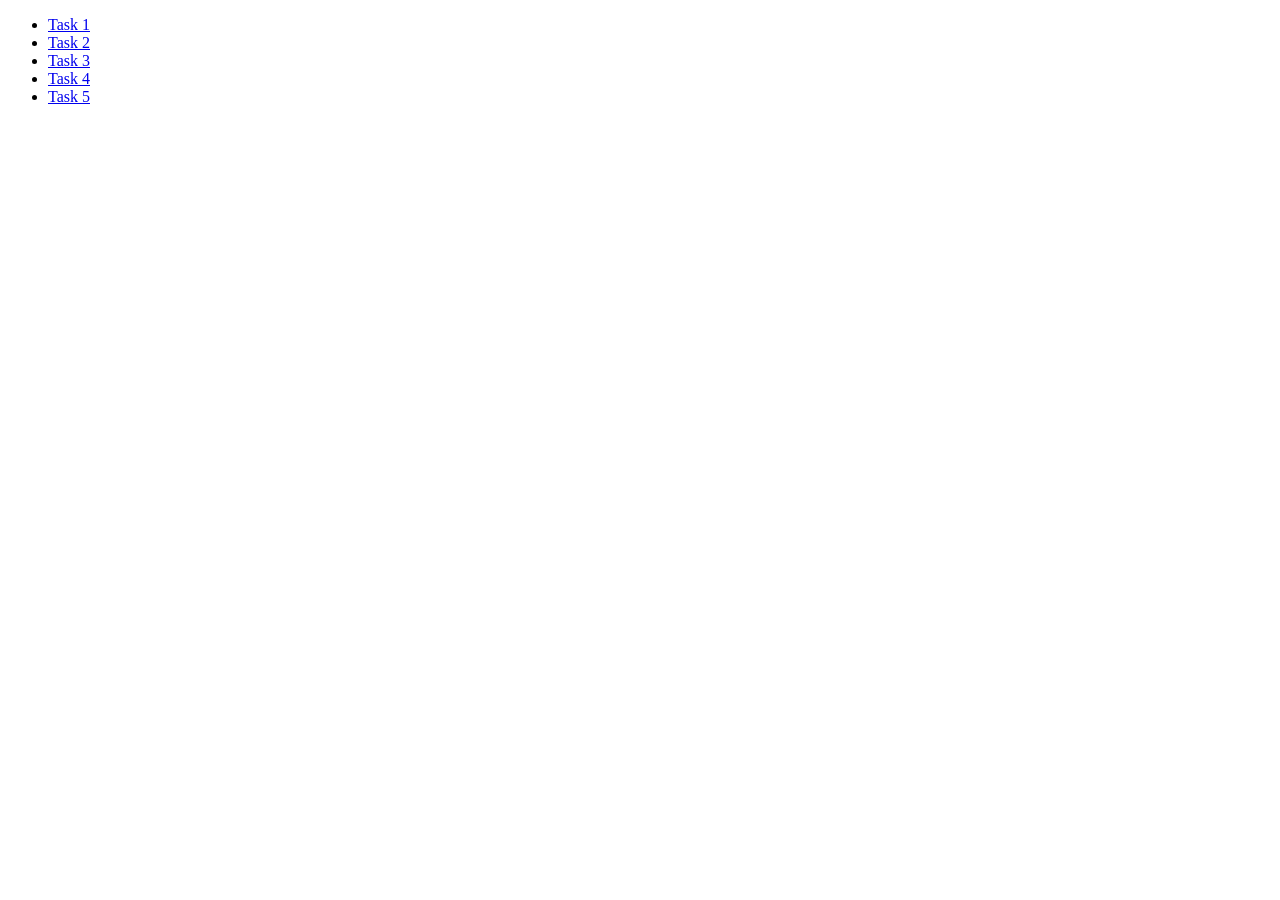
<file: index.html>
<!DOCTYPE html>
<html lang="en">
<head>
    <meta charset="UTF-8">
    <meta name="viewport" content="width=device-width, initial-scale=1.0">
    <title>Homework 7</title>
</head>
<body>
    <ul>
        <li><a href="task-1.html">Task 1</a></li>
        <li><a href="task-2.html">Task 2</a></li>
        <li><a href="task-3.html">Task 3</a></li>
        <li><a href="task-4.html">Task 4</a></li>
        <li><a href="task-5.html">Task 5</a></li>
    </ul>
</body>
</html>
</file>
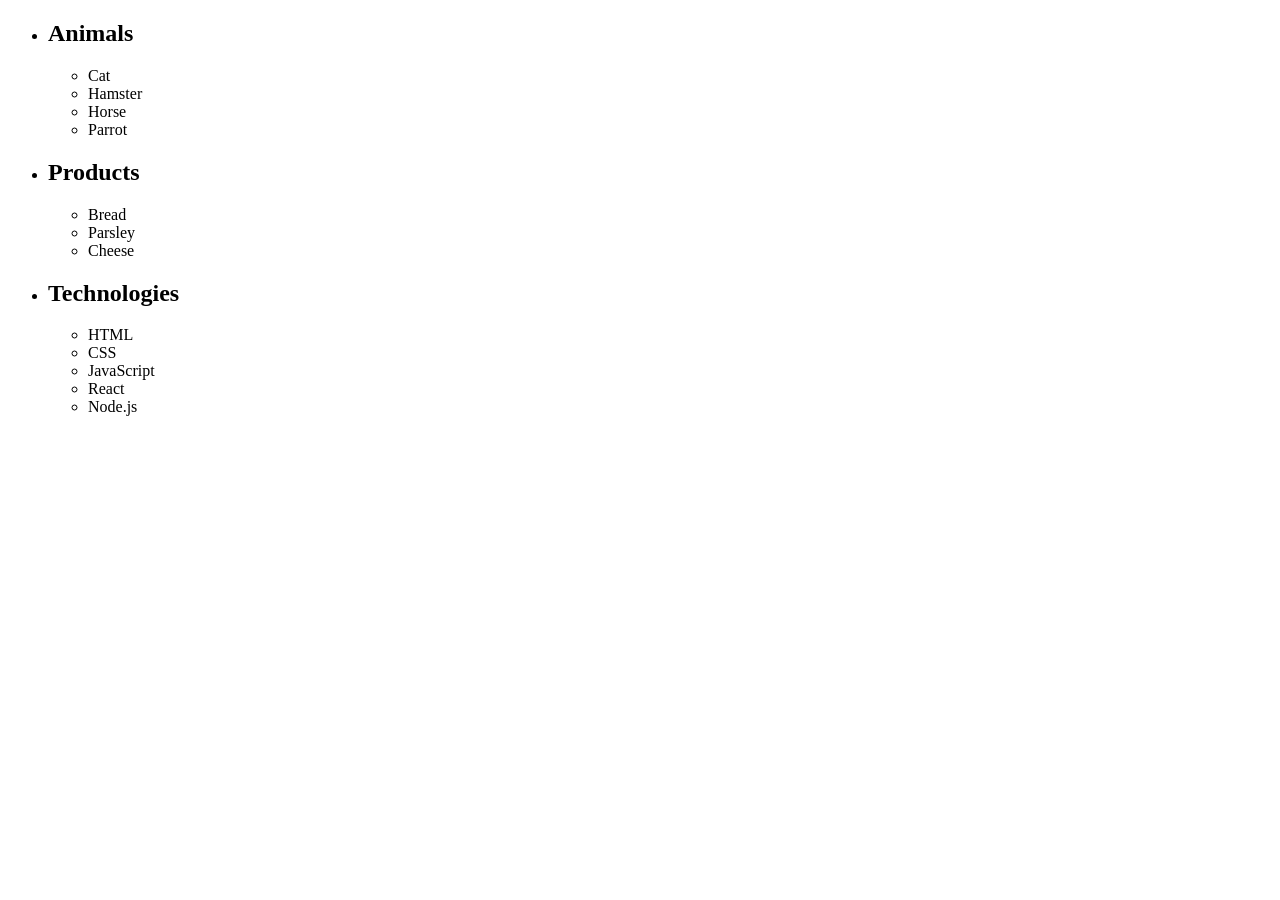
<file: task-1.html>
<!DOCTYPE html>
<html lang="en">
<head>
    <meta charset="UTF-8">
    <meta name="viewport" content="width=device-width, initial-scale=1.0">
    <title>Task 1</title>
    <link rel="stylesheet" href="styles.css">
</head>
<body>
    <ul id="categories">
        <li class="item">
            <h2>Animals</h2>
            <ul>
                <li>Cat</li>
                <li>Hamster</li>
                <li>Horse</li>
                <li>Parrot</li>
            </ul>
        </li>
        <li class="item">
            <h2>Products</h2>
            <ul>
                <li>Bread</li>
                <li>Parsley</li>
                <li>Cheese</li>
            </ul>
        </li>
        <li class="item">
            <h2>Technologies</h2>
            <ul>
                <li>HTML</li>
                <li>CSS</li>
                <li>JavaScript</li>
                <li>React</li>
                <li>Node.js</li>
            </ul>
        </li>
    </ul>
    <script src="./js/task-1.js"></script>
</body>
</html>
</file>
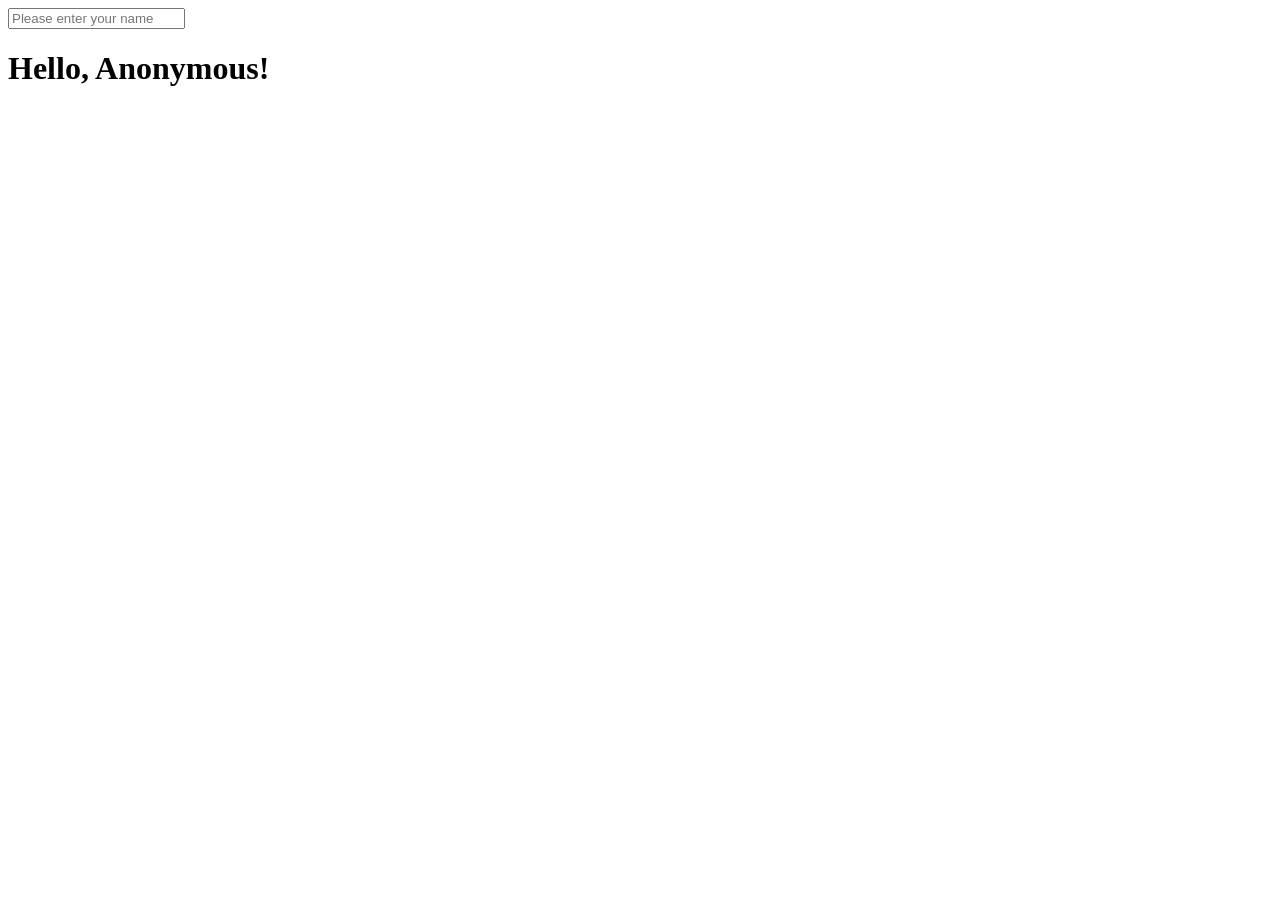
<file: task-3.html>
<!DOCTYPE html>
<html lang="en">
<head>
    <meta charset="UTF-8">
    <meta name="viewport" content="width=device-width, initial-scale=1.0">
    <title>Task 3</title>
    <link rel="stylesheet" href="styles.css">
</head>
<body>
    <input type="text" id="name-input" placeholder="Please enter your name">
    <h1>Hello, <span id="name-output">Anonymous</span>!</h1>
    <script src="./js/task-3.js"></script>
</body>
</html>
</file>
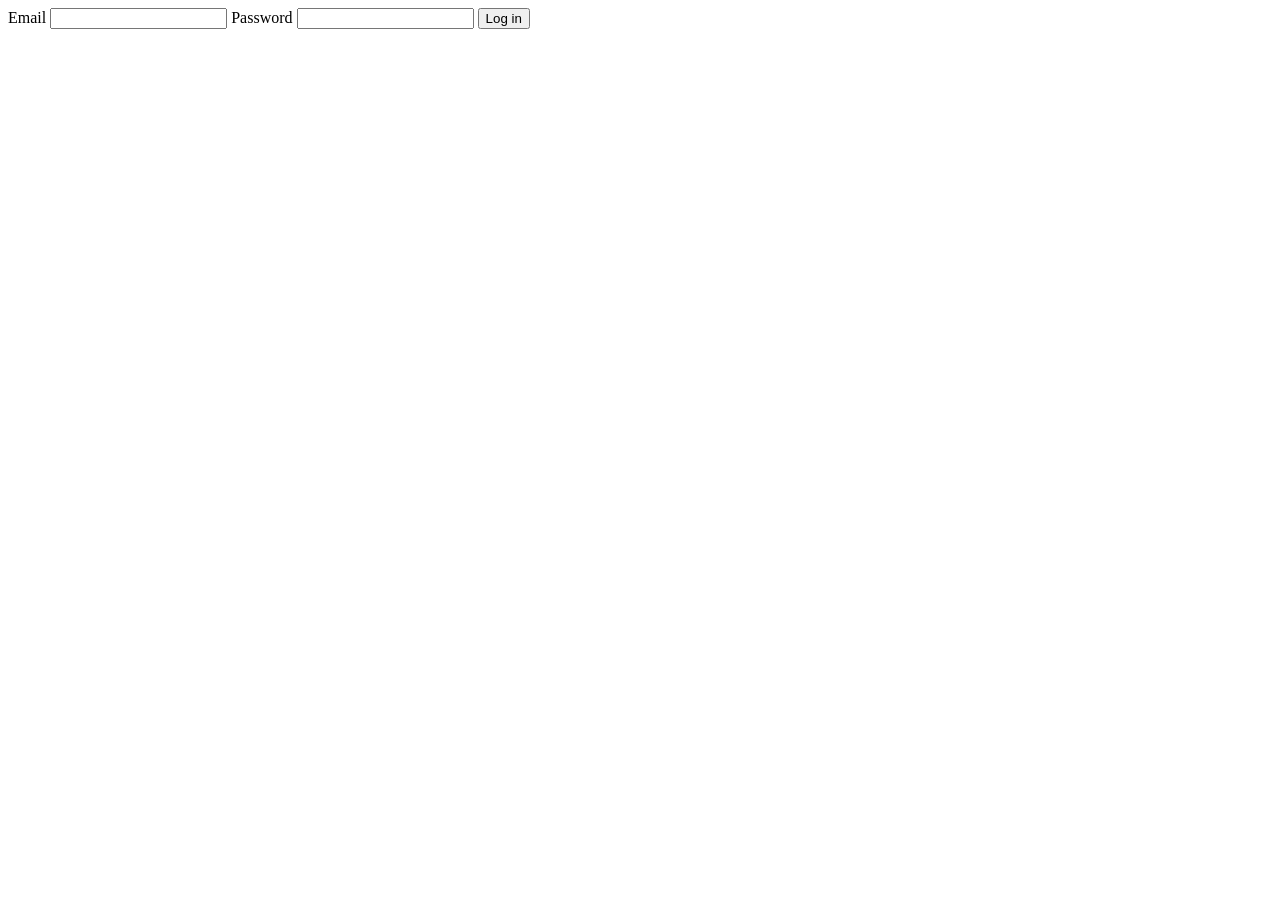
<file: task-4.html>
<!DOCTYPE html>
<html lang="en">
<head>
    <meta charset="UTF-8">
    <meta name="viewport" content="width=device-width, initial-scale=1.0">
    <title>Task 4</title>
    <link rel="stylesheet" href="styles.css">
</head>
<body>
    <form class="login-form">
        <label>
            Email
            <input type="email" name="email" />
        </label>
        <label>
            Password
            <input type="password" name="password" />
        </label>
        <button type="submit">Log in</button>
    </form>
    <script src="./js/task-4.js"></script>
</body>
</html>
</file>
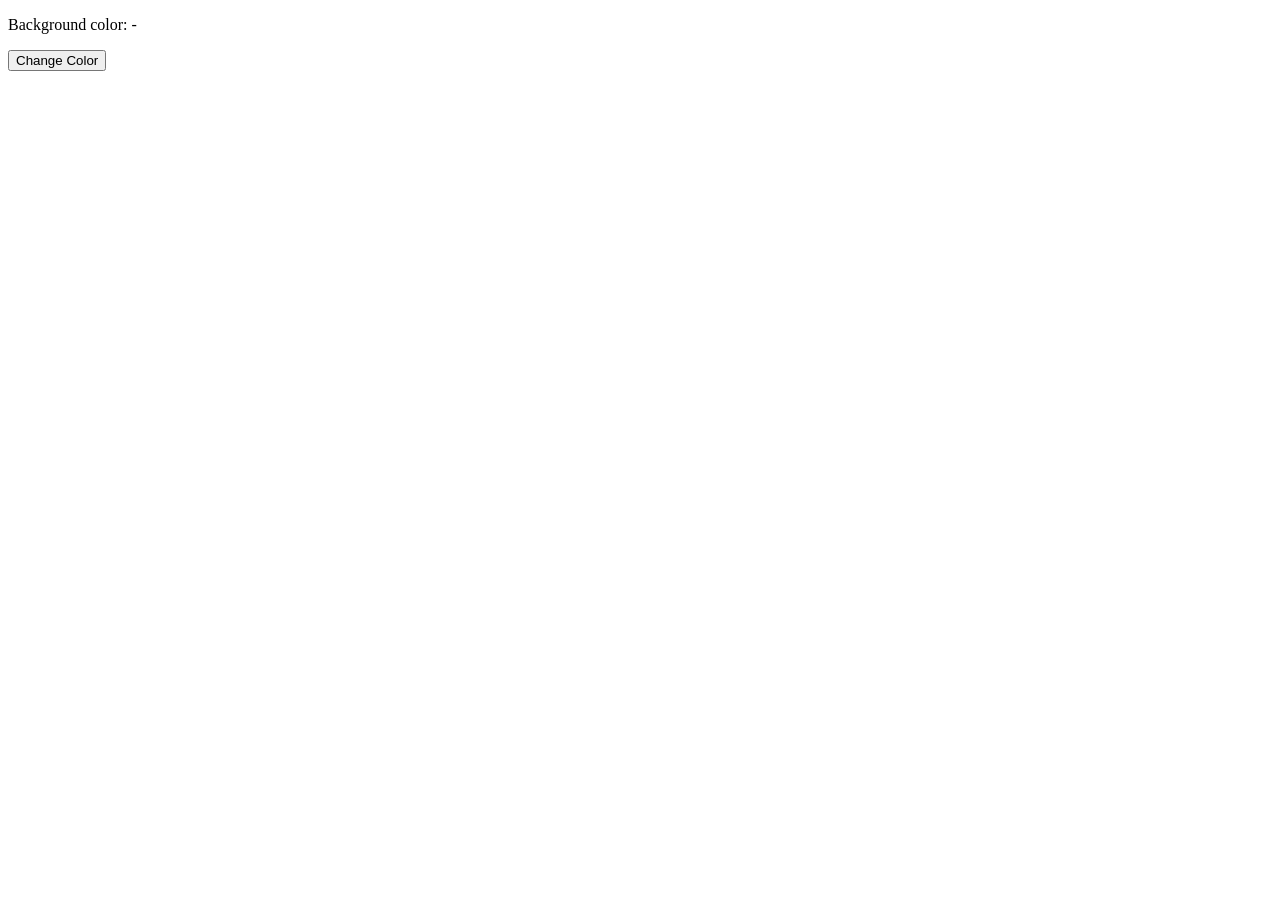
<file: task-5.html>
<!DOCTYPE html>
<html lang="en">
<head>
    <meta charset="UTF-8">
    <meta name="viewport" content="width=device-width, initial-scale=1.0">
    <title>Task 5</title>
    <link rel="stylesheet" href="styles.css">
</head>
<body>
    <div class="widget">
        <p>Background color: <span class="color">-</span></p>
        <button type="button" class="change-color">Change Color</button>
    </div>
    <script src="./js/task-5.js"></script>
</body>
</html>
</file>
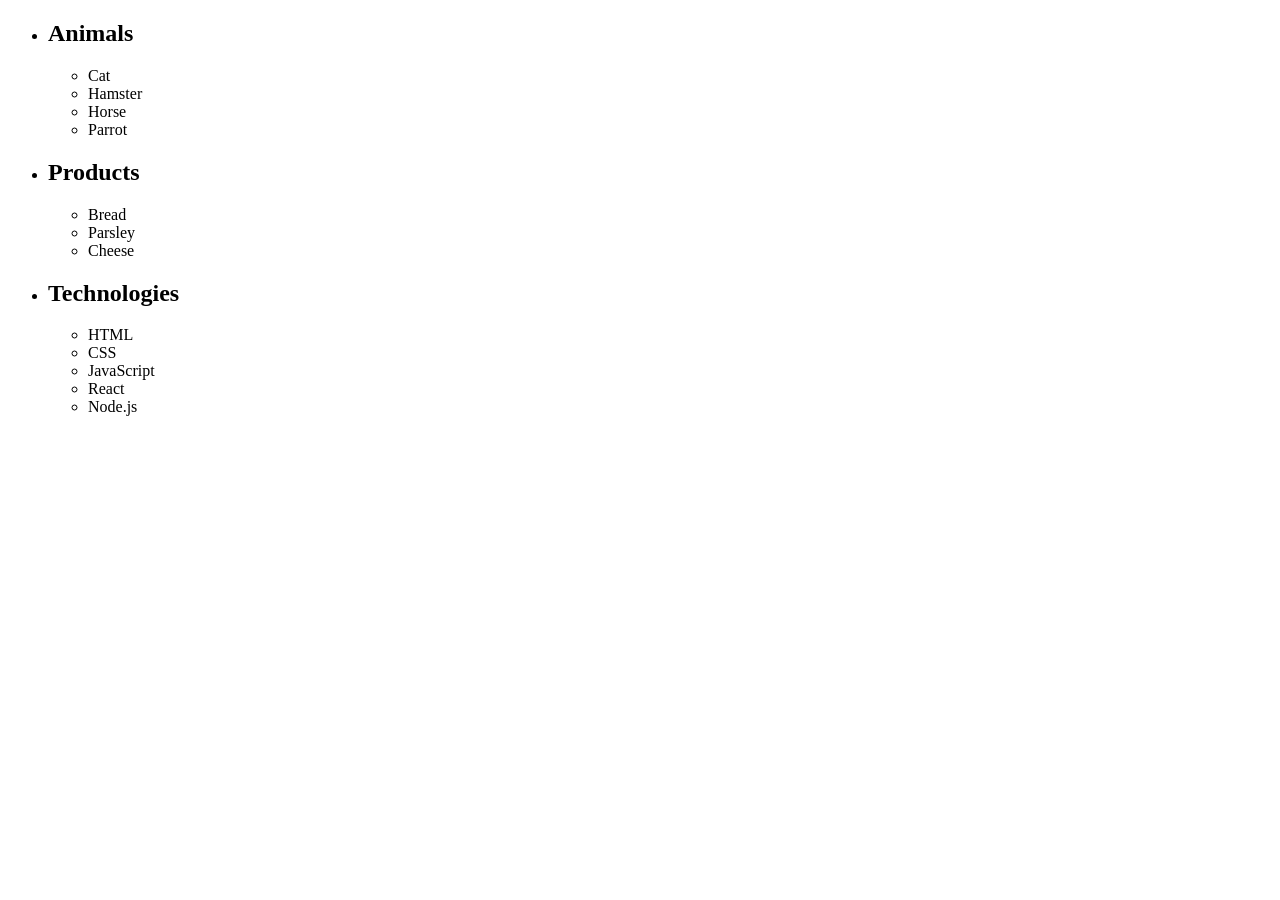
<file: html/task-1.html>
<!DOCTYPE html>
<html lang="en">
<head>
    <meta charset="UTF-8">
    <meta name="viewport" content="width=device-width, initial-scale=1.0">
    <title>Task 1</title>
</head>
<body>
    <ul id="categories">
        <li class="item">
            <h2>Animals</h2>
            <ul>
                <li>Cat</li>
                <li>Hamster</li>
                <li>Horse</li>
                <li>Parrot</li>
            </ul>
        </li>
        <li class="item">
            <h2>Products</h2>
            <ul>
                <li>Bread</li>
                <li>Parsley</li>
                <li>Cheese</li>
            </ul>
        </li>
        <li class="item">
            <h2>Technologies</h2>
            <ul>
                <li>HTML</li>
                <li>CSS</li>
                <li>JavaScript</li>
                <li>React</li>
                <li>Node.js</li>
            </ul>
        </li>
    </ul>
    <script src="../js/task-1.js"></script>
</body>
</html>
</file>
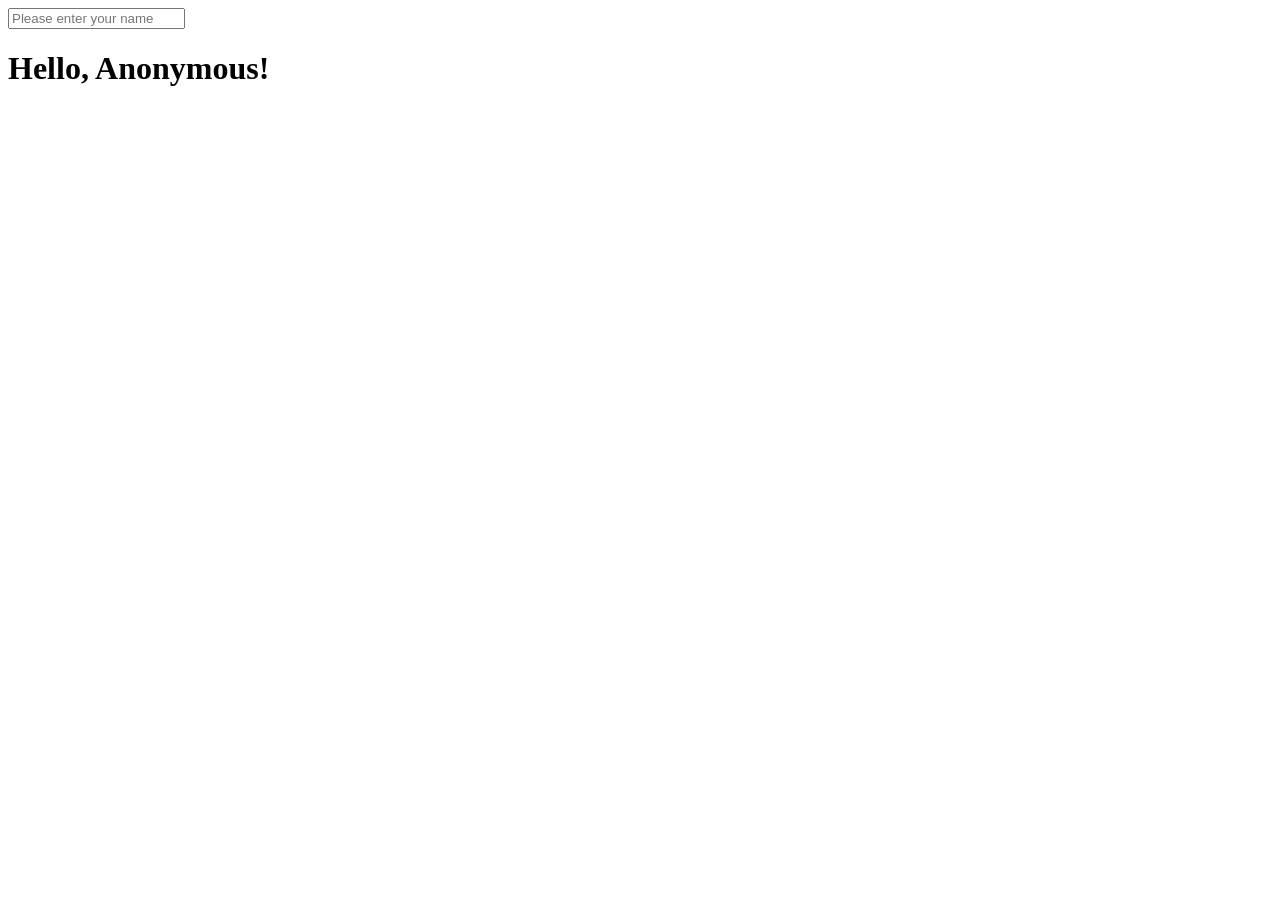
<file: html/task-3.html>
<!DOCTYPE html>
<html lang="en">
<head>
    <meta charset="UTF-8">
    <meta name="viewport" content="width=device-width, initial-scale=1.0">
    <title>Task 3</title>
</head>
<body>
    <input type="text" id="name-input" placeholder="Please enter your name">
    <h1>Hello, <span id="name-output">Anonymous</span>!</h1>
    <script src="../js/task-3.js"></script>
</body>
</html>
</file>
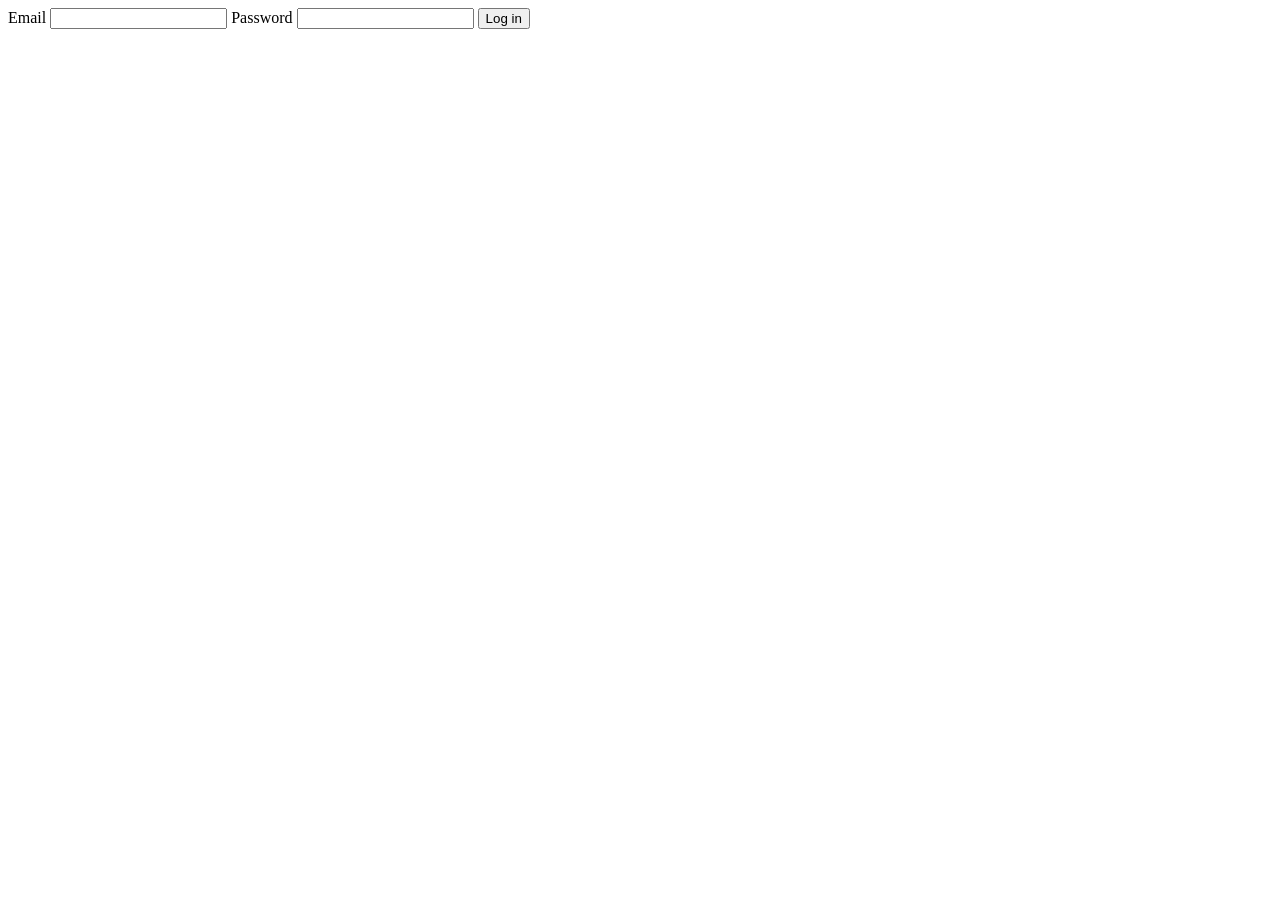
<file: html/task-4.html>
<!DOCTYPE html>
<html lang="en">
<head>
    <meta charset="UTF-8">
    <meta name="viewport" content="width=device-width, initial-scale=1.0">
    <title>Task 4</title>
</head>
<body>
    <form class="login-form">
        <label>
            Email
            <input type="email" name="email" />
        </label>
        <label>
            Password
            <input type="password" name="password" />
        </label>
        <button type="submit">Log in</button>
    </form>
    <script src="../js/task-4.js"></script>
</body>
</html>
</file>
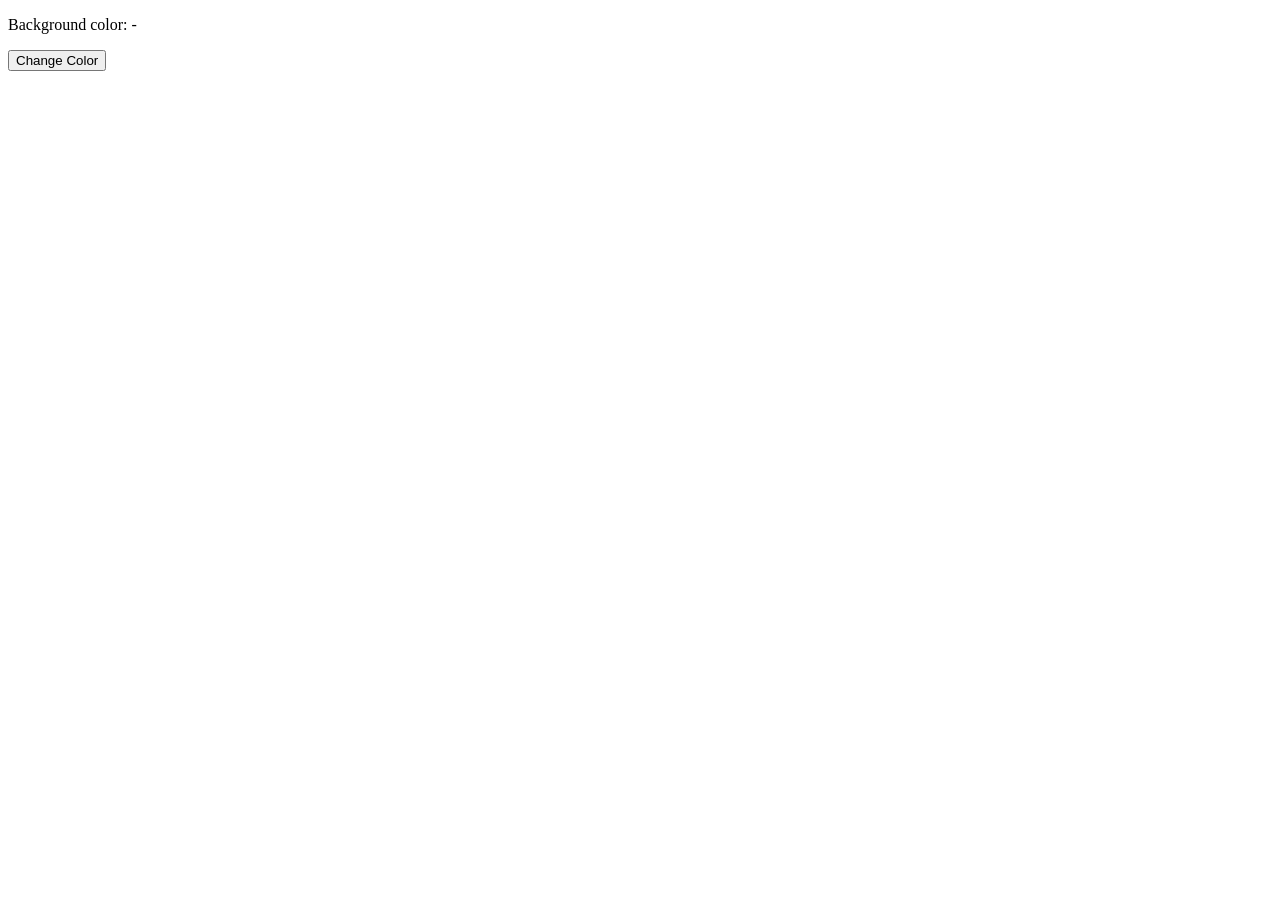
<file: html/task-5.html>
<!DOCTYPE html>
<html lang="en">
<head>
    <meta charset="UTF-8">
    <meta name="viewport" content="width=device-width, initial-scale=1.0">
    <title>Task 5</title>
</head>
<body>
    <div class="widget">
        <p>Background color: <span class="color">-</span></p>
        <button type="button" class="change-color">Change Color</button>
    </div>
    <script src="../js/task-5.js"></script>
</body>
</html>
</file>
<file: styles.css>
.gallery{
    display: flex;
    flex-wrap: wrap;
    gap: 24px;
    list-style: none;
    padding: 0;
    margin: 0;
}
.gallery-item{
    flex-basis: calc((100% - 48px) / 3);
}
.gallery-img{
    width: 100%;
    height: 100%;
    object-fit: cover;
    display: block;
}
</file>
